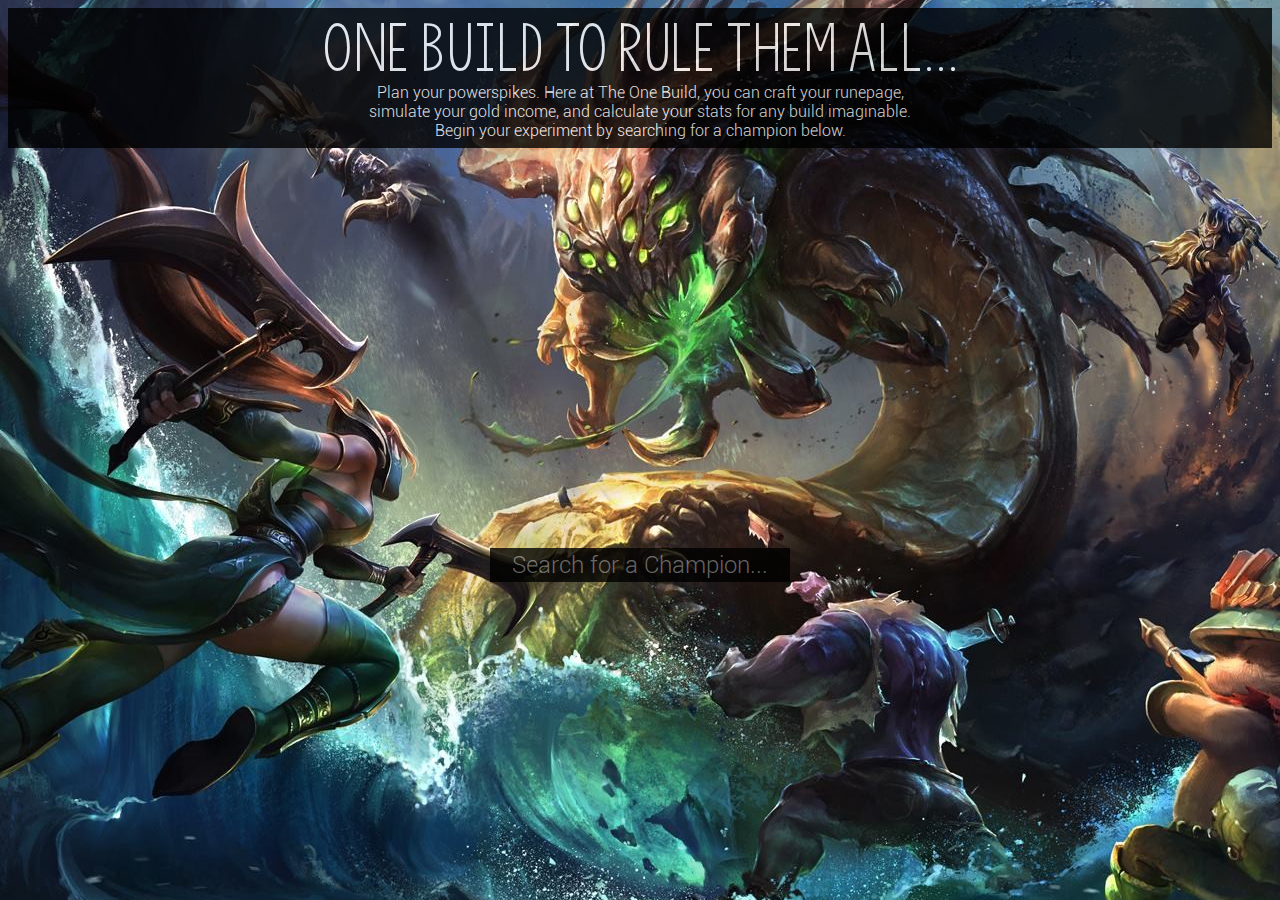
<file: index.html>
<!DOCTYPE html>
<html>
<head>

<link href="index.css" rel="stylesheet">
<title>The One Build</title>

</head>
<body>

<!-- ALL JAVASCRIPT GOES HERE -->

<script src="https://ajax.googleapis.com/ajax/libs/jquery/2.1.4/jquery.min.js"></script>

<!-- ALL HTML GOES HERE -->
<div id="bg">
  <img id="bgimg" src="Pictures/baron.jpg" alt="">
</div>

<div class="transbox" id="transbox">
	<div class="theonebuild" id="theonebuild"><span id="pagetitle">One Build to Rule Them All...</span></div>
	<div class="intro" id="intro"><span id="paragraph"  style="">Plan your powerspikes. Here at The One Build, you can craft your runepage,
					   simulate your gold income, and calculate your stats for any build imaginable.
					   Begin your experiment by searching for a champion below.</span></div>
</div>

<form id="champsearchform">
    <input id="champsearch" class="champsearch" type="text" placeholder="Search for a Champion..." ></input>
</form>

<script src="index.js" type="text/javascript"></script>
</body>
</html>
</file>
<file: index.css>
/*Fonts*/
@font-face {
	font-family: Sorry Not Sorry;
	src: url('Fonts/KGSorryNotSorry.ttf');
}

@font-face {
	font-family: Roboto;
	src: url('Fonts/Roboto-Light.ttf');
}

/*Grid View*/
* {
    box-sizing: border-box;
}
.row:after {
    content: "";
    clear: both;
    display: block;
}
[class*="col-"] {
    float: left;
    padding: 15px;
}
.col-1 {width: 13%;}
.col-2 {width: 74%;}
.col-3 {width: 13%;}

/*Text Box Styling*/
input:focus{
	outline: none;
	border-color: #ffffff;
	box-shadow: 0 0 5px #ffffff;
}

/*Background*/
body{
	background-image: url(Pictures/baron.jpg);
    -webkit-background-size: cover;
    -moz-background-size: cover;
    background-size: cover;
	/*background-size: 100%;
	background-repeat: no-repeat;
	margin: 0px;*/
}

/*Top Bar*/
div.theonebuild{
	color: #ffffff;
	font-family: Sorry Not Sorry;
	font-size: 64px;
	text-align: center;
}

div.intro{
	color: #ffffff;
	font-family: Roboto;
	font-size: 16px;
	display: block;
	margin-left: auto;
	margin-right: auto;
	text-align: center;
	width: 550px;
}

div.transbox{
	width: 100%;
	height: 140px;
	background-color: #000000;
	opacity: 0.8;
	padding: 5px;
	visibility: visible;
}

input.champsearch{
	display: block;
	margin-left: auto;
	margin-right: auto;
	margin-top: 400px;
	padding: 100px;
	visibility: visible;
	color: #ffffff;
	background-color: #000000;
	font-family: Roboto;
	font-size: 24px;
	text-align: center;
	width: 300px;
	padding: 3px;
	opacity: 0.8;
	border: 0px;
}

#bg {
  position: fixed; 
  top: -50%; 
  left: -50%; 
  width: 200%; 
  height: 200%;
}
#bg img {
  position: absolute; 
  top: 0; 
  left: 0; 
  right: 0; 
  bottom: 0; 
  margin: auto; 
  min-width: 50%;
  min-height: 50%;
}
</file>
